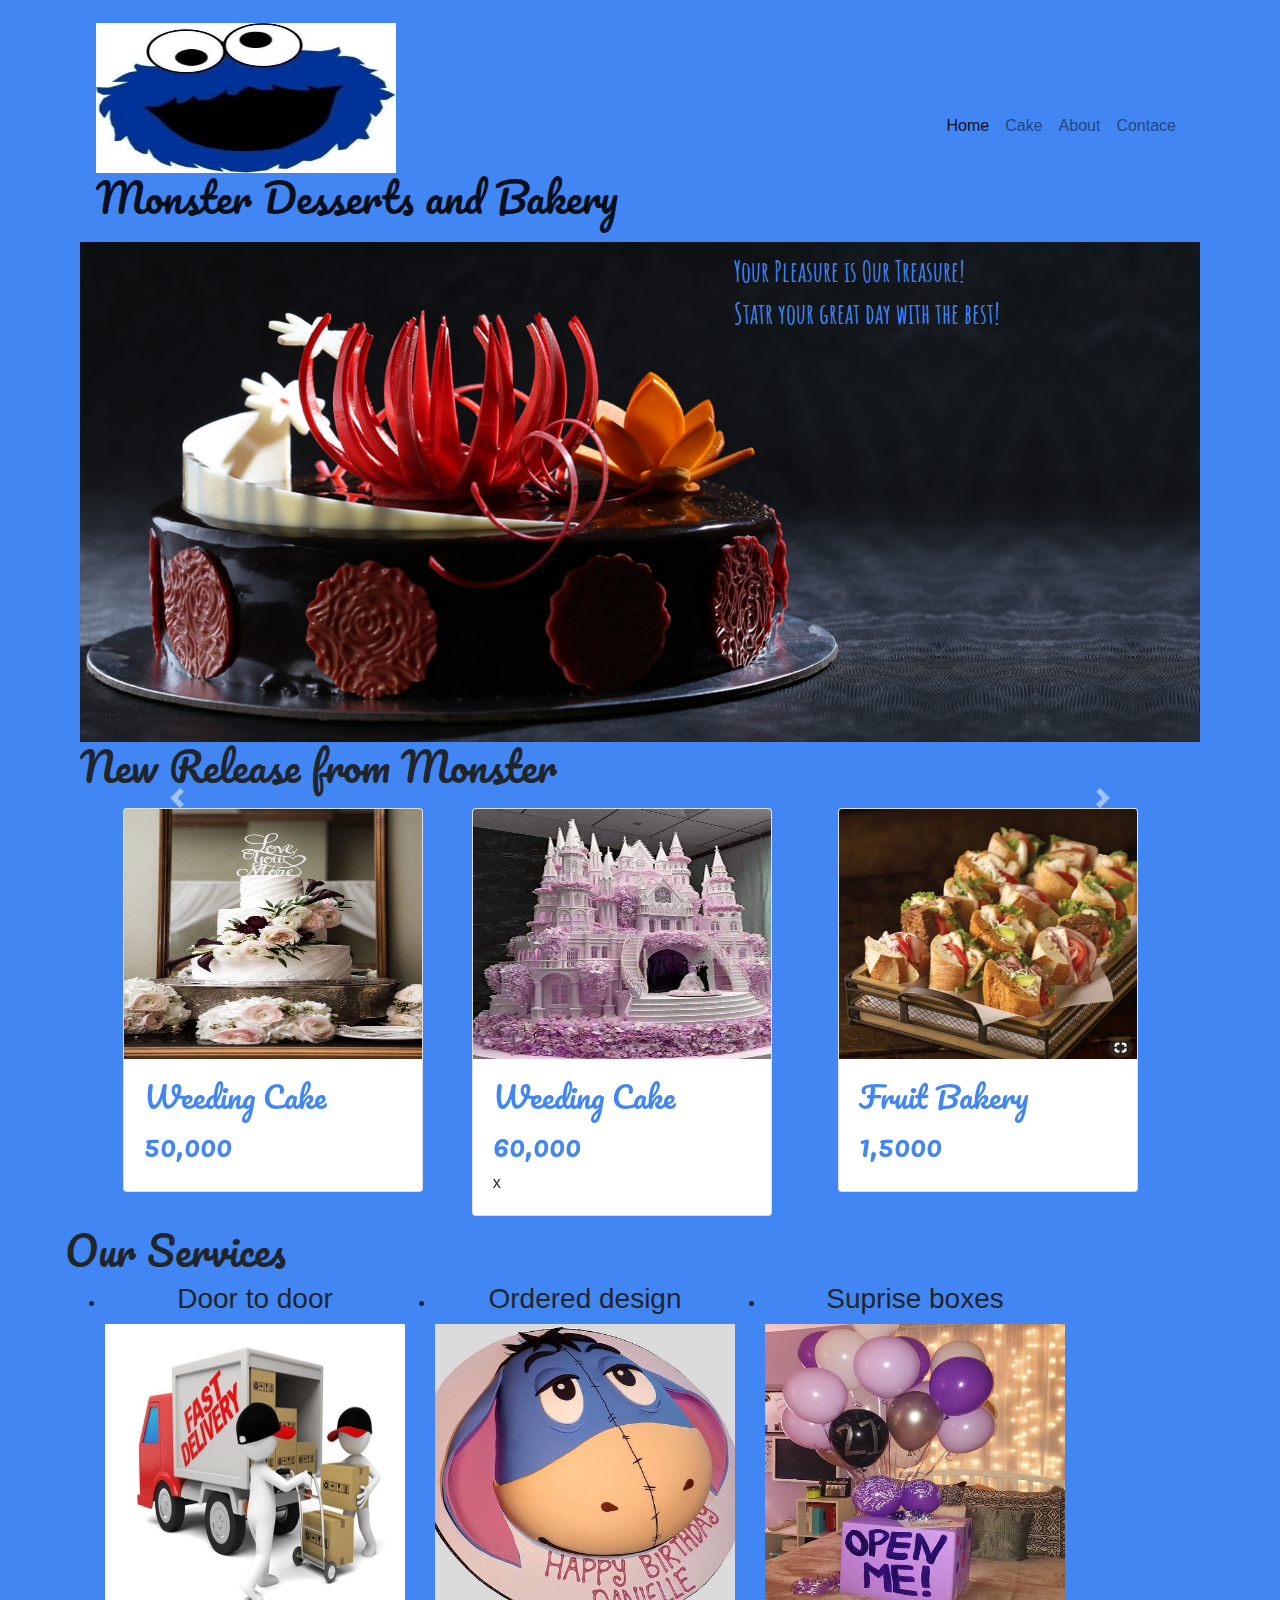
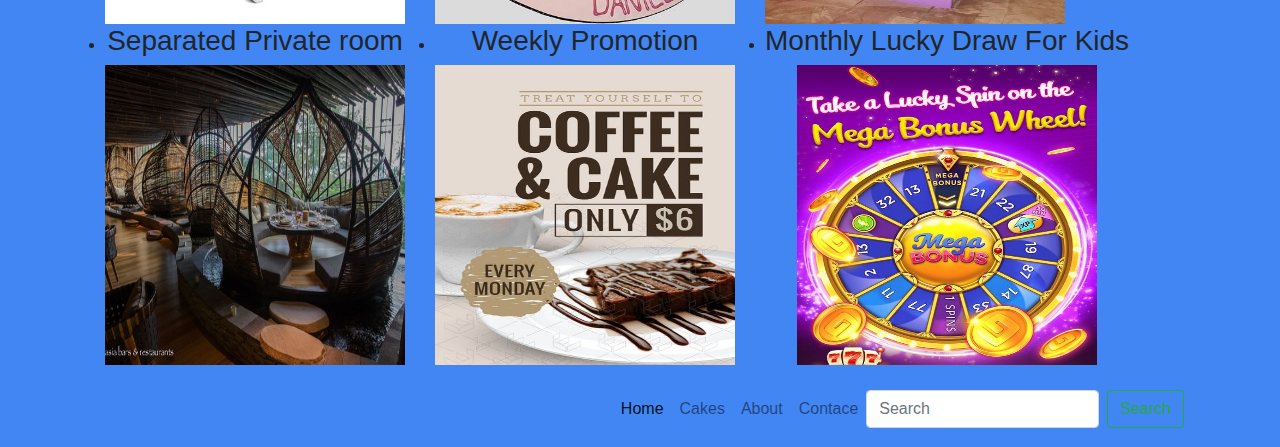
<file: index.html>
<!DOCTYPE html>
<html>
<head>
	<title>Monster Desserts and Bakery</title>
	<meta name="viewport" content="width=device-width, initial-scale=1, shrink-to-fit=no">
	<link rel="stylesheet" type="text/css" href="bootstrap/css/bootstrap.min.css">
	<script type="text/javascript" src="bootstrap/js/jquery.min.js"></script>
	<script type="text/javascript" src="bootstrap/js/bootstrap.bundle.min.js"></script>
	<link rel="stylesheet" type="text/css" href="style.css">
	<link rel="stylesheet" type="text/css" href="fonts.css">
</head>
<body style="background-color: #4286f4;">
	<a href="about.html"></a>
	<div class="container">
		<nav class="navbar navbar-expand-lg navbar-light">
			<a class="navbar-brand" href="#"><img src="Image/logo.jpg" style="width: 300px; height: 150px">
				<div class="text"><h1>Monster Desserts and Bakery</h1></div></a>
				<button class="navbar-toggler" type="button" data-toggle="collapse" data-target="#navbarSupportedContent" aria-controls="navbarSupportedContent" aria-expanded="false" aria-label="Toggle navigation">
					<span class="navbar-toggler-icon"></span>
				</button>

				<div class="collapse navbar-collapse" id="navbarSupportedContent">
					<ul class="navbar-nav ml-auto">		<!-- mr-auto=>ml-auto -->
						<li class="nav-item active">
							<a class="nav-link" href="index.html">Home <span class="sr-only">(current)</span></a>
						</li>
						<li class="nav-item">
							<a class="nav-link" href="cake.html">Cake</a>
						</li>
						<li class="nav-item">
							<a class="nav-link" href="about.html">About</a>
						</li>
						<li class="nav-item">
							<a class="nav-link" href="contact.html">Contace</a>
						</li>

					</ul>
					<!-- <form class="form-inline my-2 my-lg-0">
						<input class="form-control mr-sm-2" type="search" placeholder="Search" aria-label="Search">
						<button class="btn btn-outline-success my-2 my-sm-0" type="submit">Search</button>
					</form> -->
				</div>
			</nav>

			<div id="slider">
				<img src="Image/bunder2.jpg">
				<div class="quote">
					<h3>Your Pleasure is Our Treasure!</h3>
					<h3>Statr your great day with the best!</h3>

				</div>
			</div>

			<div class="text" id="colour"><h1>New Release from Monster</h1></div>

			<div class="container-fluid">
				<div class="row">
					<div class="col-sm-12">
						<div id="iname" class="carousel slide" data-ride="carousel1">
							<div class="carousel1-inner">
								<div class="carousel-item active">
									<div class="container">
										<div class="row">
											<div class="col-sm-12 col-lg-4">
												<div class="card" style="width: 300px; margin: auto;">
													<img src="Image/weeding5.jpg" class="card-img-top" width="100" height="250">
													<div class="card-body">
														<h4 class="card-title">Weeding Cake</h4>
														<h4 class="card-test">50,000</h4>

													</div>

												</div>

											</div>

											<div class="col-sm-12 col-lg-4">
												<div class="card" style="width: 300px;">
													<img src="Image/weeding9.jpg" class="card-img-top" width="100" height="250">
													<div class="card-body">
														<h4 class="card-title">Weeding Cake</h4>
														<h4 class="card-test">60,000</h4>

								x					</div>

												</div>

											</div>
											<div class="col-sm-12 col-lg-4">
												<div class="card" style="width: 300px;">
													<img src="Image/bakwer5.jpg" class="card-img-top" width="100" height="250">
													<div class="card-body">
														<h4 class="card-title">Fruit Bakery</h4>
														<h4 class="card-test">1,5000</h4>

													</div>

												</div>

											</div>


										</div>

									</div>

								</div>

								<div class="carousel-item">
									<div class="container">
										<div class="row">
											<div class="col-sm-12 col-lg-4">
												<div class="card" style="width: 300px; margin:auto;">
													<img src="Image/cupcake.jpg" class="card-img-top" width="100" height="250">
													<div class="card-body">
														<h4 class="card-title"> Choco CupCake</h4>
														<h4 class="card-test">3,500</h4>

													</div>

												</div>

											</div>

											<div class="col-sm-12 col-lg-4">
												<div class="card" style="width: 300px;">
													<img src="Image/cupcake13.jpg" class="card-img-top" width="100" height="250">
													<div class="card-body">
														<h4 class="card-title">Cookie CupCake</h4>
														<h4 class="card-test">3,500</h4>

													</div>

												</div>

											</div>
											<div class="col-sm-12 col-lg-4">
												<div class="card" style="width: 300px;">
													<img src="Image/cupcake9.jpg" class="card-img-top" width="100" height="250">
													<div class="card-body">
														<h4 class="card-title">Berry CupCake</h4>
														<h4 class="card-test">3,500</h4>

													</div>

												</div>

											</div>


										</div>

									</div>

								</div>

								<div class="carousel-item">
									<div class="container">
										<div class="row">
											<div class="col-sm-12 col-lg-4">
												<div class="card" style="width: 300px; margin:auto;">
													<img src="Image/desserts8.jpg" class="card-img-top" width="100" height="250">
													<div class="card-body">
														<h4 class="card-title">Berry Desserts</h4>
														<h4 class="card-test">5,000</h4>

													</div>

												</div>

											</div>

											<div class="col-sm-12 col-lg-4">
												<div class="card" style="width: 300px;">
													<img src="Image/desserts9.jpg" class="card-img-top" width="100" height="250">
													<div class="card-body">
														<h4 class="card-title">Berry Desserts</h4>
														<h4 class="card-test">5,000</h4>

													</div>

												</div>

											</div>
											<div class="col-sm-12 col-lg-4">
												<div class="card" style="width: 300px;">
													<img src="Image/desserts10.jpg" class="card-img-top" width="100" height="250">
													<div class="card-body">
														<h4 class="card-title">Berry Desserts</h4>
														<h4 class="card-test">5,000</h4>

													</div>

												</div>

											</div>


										</div>

									</div>

								</div>

							</div>
							<a class="carousel-control-prev" href="#iname" role="button" data-slide="prev">
								<span class="carousel-control-prev-icon" aria-hidden="true"></span>
								<span class="sr-only" aria-hidden="true">Previous</span>
							</a>
							<a class="carousel-control-next" href="#iname" role="button" data-slide="next">
								<span class="carousel-control-next-icon" aria-hidden="true"></span>
								<span class="sr-only">Next</span>
							</a>

						</div>

					</div>

				</div>
			</div>

			<div class="row">
				<div class="text" id="colour2"><h1>Our Services</h1></div>
				<ul>
					<div class="photo1">
						<li><h3>Door to door</h3></li><img src="Image/delivery.jpg" width="300" height="300">
					</div>	
					<div class="photo2">
						<li><h3>Ordered design</h3></li><img src="Image/ordered.jpg" width="300" height="300">
					</div>
					<div class="photo3">
						<li><h3>Suprise boxes</h3></li><img src="Image/suprise2.jpg" width="300" height="300">
					</div>
					<div class="photo4">
						<li><h3>Separated Private room</h3></li><img src="Image/private.jpg" width="300" height="300">
					</div>
					<div class="photo5">
						<li><h3>Weekly Promotion</h3></li><img src="Image/promotion.jpg" width="300" height="300">
					</div>
					<div class="photo6">
						<li><h3>Monthly Lucky Draw For Kids</h3></li><img src="Image/luckydraw.jpg" width="300" height="300">
					</div>
					
				</ul>
			</div>
			<nav class="navbar navbar-expand-lg navbar-light">
			<!-- <a class="navbar-brand" href="#"><img src="Image/logo.jpg" style="width: 300px; height: 150px">
				<h1>Monster Desserts and Bakery</h1></a> -->
				<button class="navbar-toggler" type="button" data-toggle="collapse" data-target="#navbarSupportedContent" aria-controls="navbarSupportedContent" aria-expanded="false" aria-label="Toggle navigation">
					<span class="navbar-toggler-icon"></span>
				</button>

				<div class="collapse navbar-collapse" id="navbarSupportedContent">
					<ul class="navbar-nav ml-auto">		<!-- mr-auto=>ml-auto -->
						<li class="nav-item active">
							<a class="nav-link" href="index.html">Home <span class="sr-only">(current)</span></a>
						</li>
						<li class="nav-item">
							<a class="nav-link" href="cake.html">Cakes</a>
						</li>
						<li class="nav-item">
							<a class="nav-link" href="about.html">About</a>
						</li>
						<li class="nav-item">
							<a class="nav-link" href="contact.html">Contace</a>
						</li>

					</ul>
					<form class="form-inline my-2 my-lg-0">
						<input class="form-control mr-sm-2" type="search" placeholder="Search" aria-label="Search">
						<button class="btn btn-outline-success my-2 my-sm-0" type="submit">Search</button>
					</form>
				</div>
			</nav>


		</div>


	</body>
	</html>
</file>
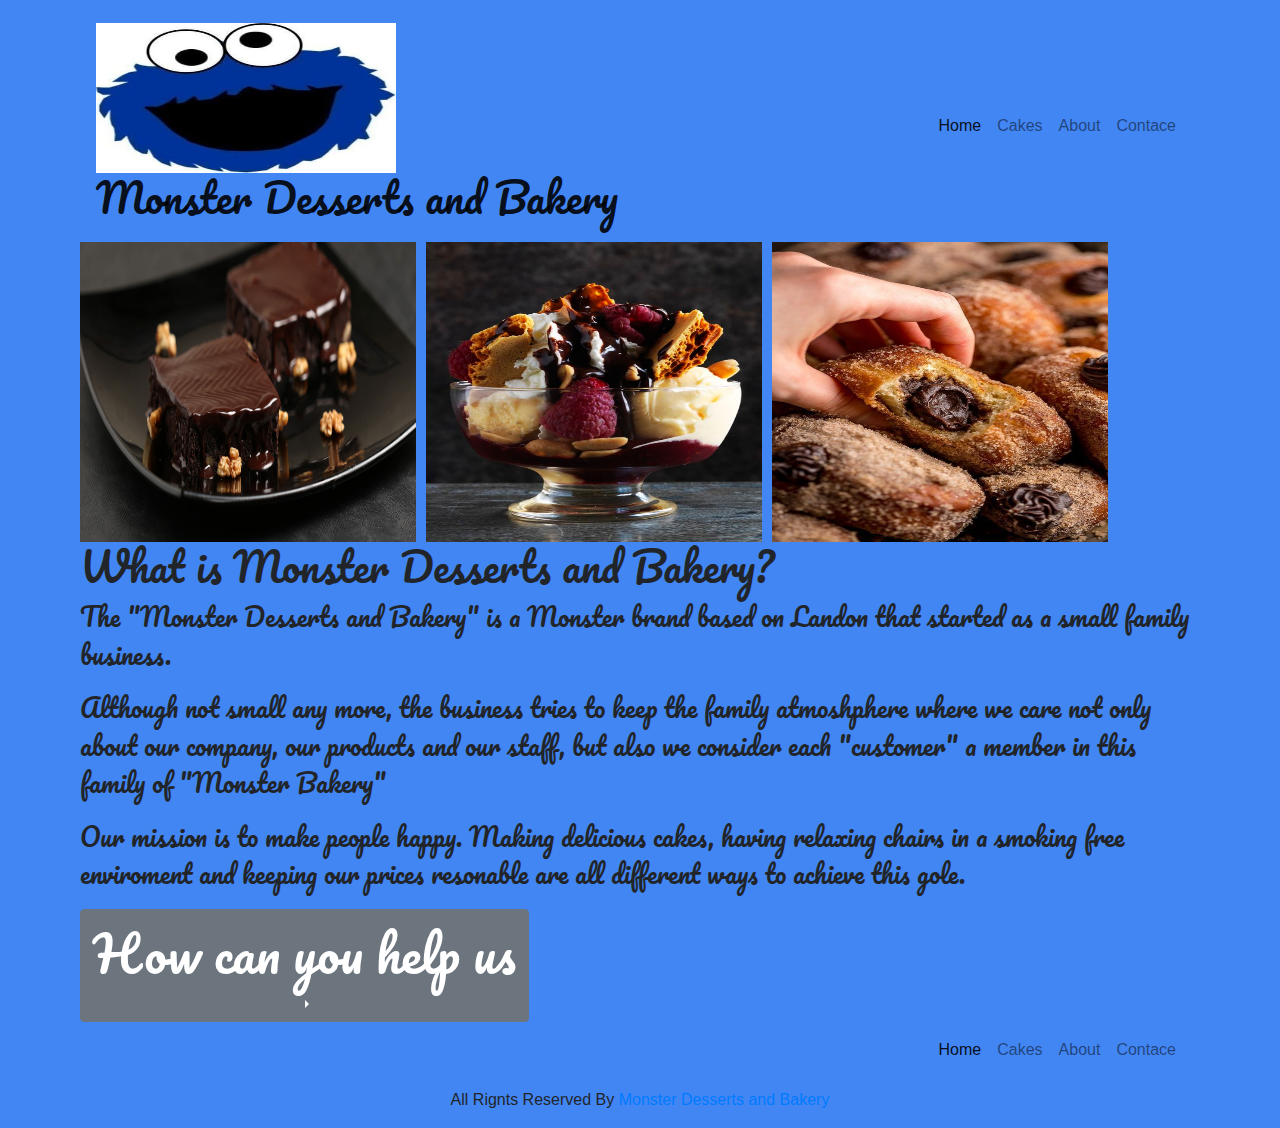
<file: about.html>
<!DOCTYPE html>
<html>
<head>
	<title>About</title>
	<meta name="viewport" content="width=device-width, initial-scale=1, shrink-to-fit=no">
	<link rel="stylesheet" type="text/css" href="bootstrap/css/bootstrap.min.css">
	<script type="text/javascript" src="bootstrap/js/jquery.min.js"></script>
	<script type="text/javascript" src="bootstrap/js/bootstrap.bundle.min.js"></script>
	<link rel="stylesheet" type="text/css" href="style.css">
	<link rel="stylesheet" type="text/css" href="fonts.css">
</head>
<body style="background-color: #4286f4;">
	<a href="about.html"></a>
	<div class="container">
		<nav class="navbar navbar-expand-lg navbar-light">
			<a class="navbar-brand" href="#"><img src="Image/logo.jpg" style="width: 300px; height: 150px">
				<div class="text"><h1>Monster Desserts and Bakery</h1></div></a>
				<button class="navbar-toggler" type="button" data-toggle="collapse" data-target="#navbarSupportedContent" aria-controls="navbarSupportedContent" aria-expanded="false" aria-label="Toggle navigation">
					<span class="navbar-toggler-icon"></span>
				</button>

				<div class="collapse navbar-collapse" id="navbarSupportedContent">
					<ul class="navbar-nav ml-auto">		<!-- mr-auto=>ml-auto -->
						<li class="nav-item active">
							<a class="nav-link" href="index.html">Home <span class="sr-only">(current)</span></a>
						</li>
						<li class="nav-item">
							<a class="nav-link" href="cake.html">Cakes</a>
						</li>
						<li class="nav-item">
							<a class="nav-link" href="about.html">About</a>
						</li>
						<li class="nav-item">
							<a class="nav-link" href="contact.html">Contace</a>
						</li>
						
					</ul>
					<!-- <form class="form-inline my-2 my-lg-0">
						<input class="form-control mr-sm-2" type="search" placeholder="Search" aria-label="Search">
						<button class="btn btn-outline-success my-2 my-sm-0" type="submit">Search</button>
					</form> -->
				</div>
			</nav>
			<div class="about1">
				<img src="Image/bunder3.jpg" width="500">
			</div>
			<div class="about2">
				<img src="Image/desserts8.jpg">
			</div>
			<div class="about3">
				<img src="Image/desserts7.jpg">
			</div>
			<div class="monster">
				<h1>What is Monster Desserts and Bakery?</h1>
				<p>The "Monster Desserts and Bakery" is a Monster brand based on Landon that started as a small family business.</p>
				<p>Although not small any more, the business tries to keep the family atmoshphere where we care not only about our company, our products and our staff, but also we consider each "customer" a member in this family of "Monster Bakery"</p>
				<p>Our mission is to make people happy. Making delicious cakes, having relaxing chairs in a smoking free enviroment and keeping our prices resonable are all different ways to achieve this gole.</p>


			</div>
			<div class="btn-group dropright">
				<button type="button" class="btn btn-secondary dropdown-toggle" data-toggle="dropdown" aria-haspopup="true" aria-expanded="false">
					<div class="text">How can you help us</div>
				</button>
				<div class="text">
				<div class="dropdown-menu">
					<p>You can help us making more people happy by recommending our site to others.</p> <p>We love to make more cakes and to share more happy occasions with the great people of all over the world.</p>
					<p>Also, if you feel your products can be sold online, we like to discuss with you ways to collaborate.</p>
				</div>
				</div>
			</div>
			<nav class="navbar navbar-expand-lg navbar-light">
			<!-- <a class="navbar-brand" href="#"><img src="Image/logo.jpg" style="width: 300px; height: 150px">
				<h1>Monster Desserts and Bakery</h1></a> -->
				<button class="navbar-toggler" type="button" data-toggle="collapse" data-target="#navbarSupportedContent" aria-controls="navbarSupportedContent" aria-expanded="false" aria-label="Toggle navigation">
					<span class="navbar-toggler-icon"></span>
				</button>

				<div class="collapse navbar-collapse" id="navbarSupportedContent">
					<ul class="navbar-nav ml-auto">		<!-- mr-auto=>ml-auto -->
						<li class="nav-item active">
							<a class="nav-link" href="index.html">Home <span class="sr-only">(current)</span></a>
						</li>
						<li class="nav-item">
							<a class="nav-link" href="cake.html">Cakes</a>
						</li>

						<li class="nav-item">
							<a class="nav-link" href="about.html">About</a>
						</li>
						<li class="nav-item">
							<a class="nav-link" href="contact.html">Contace</a>
						</li>

					</ul>
				</div>
			</nav>

		</div>
			<p align="center">All Rignts Reserved By <a href="http://Lanborghini">Monster Desserts and Bakery</a></p>


		
	</body>
	</html>
</file>
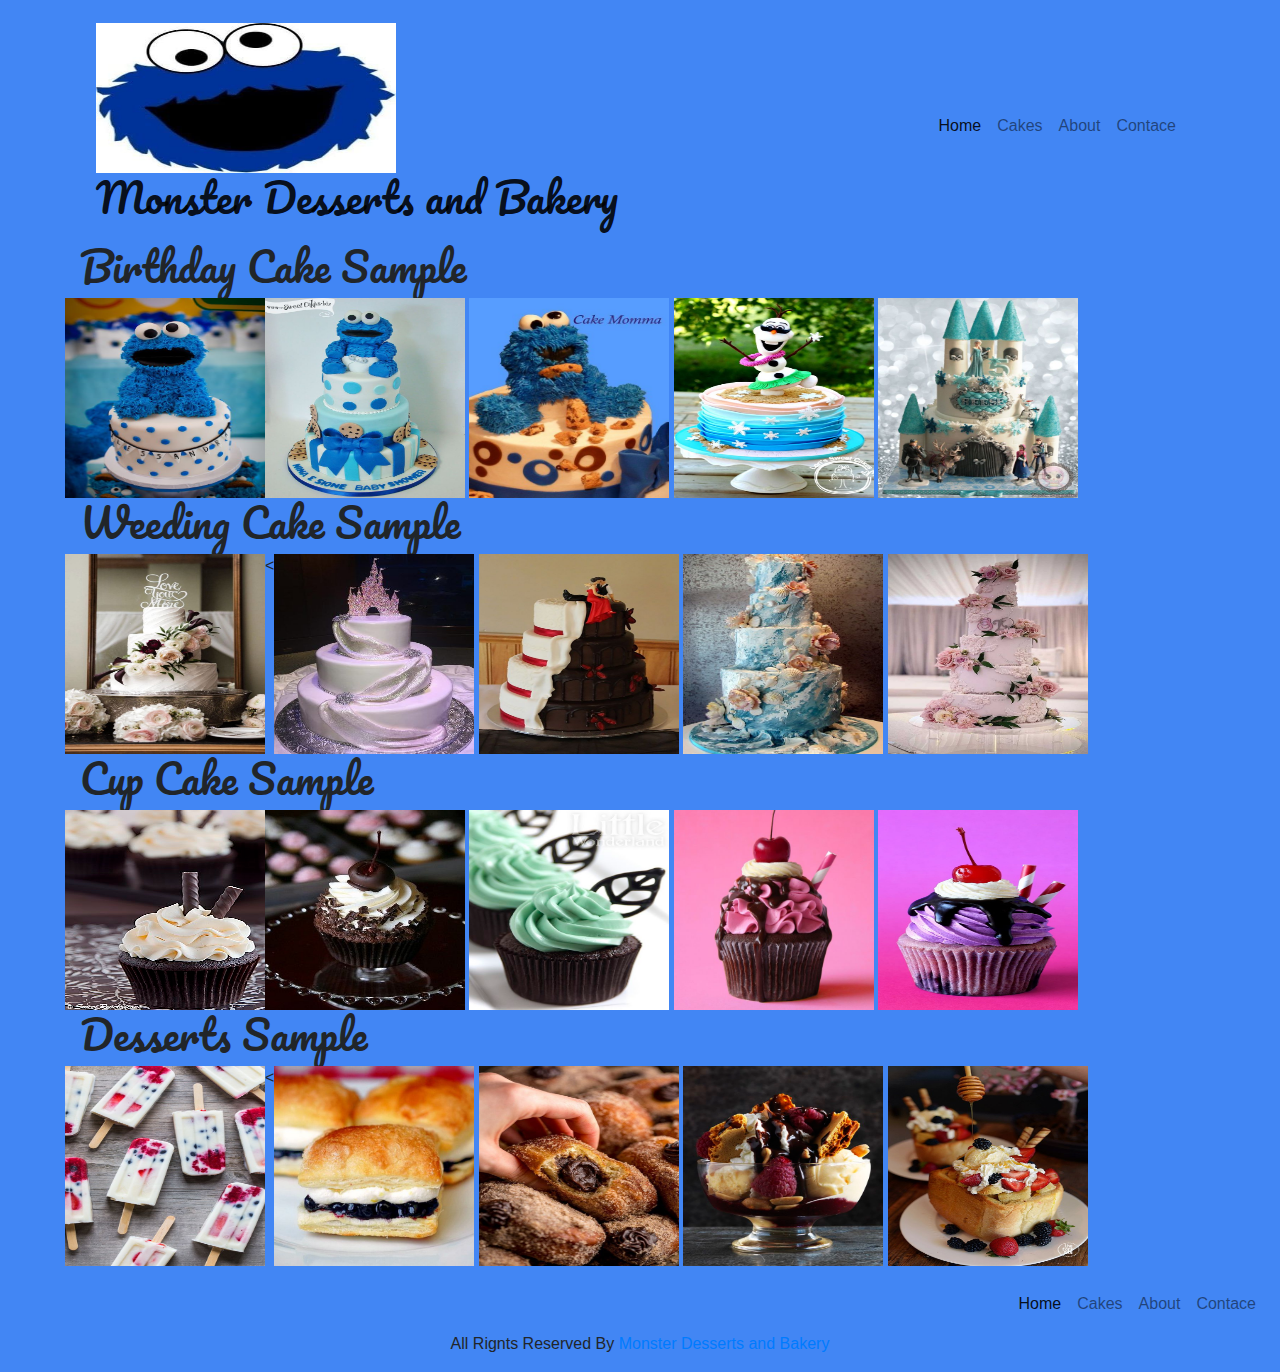
<file: cake.html>
<!DOCTYPE html>
<html>
<head>
	<title>Cake</title>
	<meta name="viewport" content="width=device-width, initial-scale=1, shrink-to-fit=no">
	<link rel="stylesheet" type="text/css" href="bootstrap/css/bootstrap.min.css">
	<script type="text/javascript" src="bootstrap/js/jquery.min.js"></script>
	<script type="text/javascript" src="bootstrap/js/bootstrap.bundle.min.js"></script>
	<link rel="stylesheet" type="text/css" href="style.css">
	<link rel="stylesheet" type="text/css" href="fonts.css">
</head>
<body style="background-color: #4286f4;">
	<div class="container">
		<nav class="navbar navbar-expand-lg navbar-light">
			<a class="navbar-brand" href="#"><img src="Image/logo.jpg" style="width: 300px; height: 150px">
				<div class="text"><h1>Monster Desserts and Bakery</h1></div></a>
				<button class="navbar-toggler" type="button" data-toggle="collapse" data-target="#navbarSupportedContent" aria-controls="navbarSupportedContent" aria-expanded="false" aria-label="Toggle navigation">
					<span class="navbar-toggler-icon"></span>
				</button>

				<div class="collapse navbar-collapse" id="navbarSupportedContent">
					<ul class="navbar-nav ml-auto">		<!-- mr-auto=>ml-auto -->
						<li class="nav-item active">
							<a class="nav-link" href="testing.html">Home <span class="sr-only">(current)</span></a>
						</li>
							<li class="nav-item">
							<a class="nav-link" href="cake.html">Cakes</a>
						</li>

						<li class="nav-item">
							<a class="nav-link" href="about.html">About</a>
						</li>
						<li class="nav-item">
							<a class="nav-link" href="contact.html">Contace</a>
						</li>
					</ul>
					<!-- <form class="form-inline my-2 my-lg-0">
						<input class="form-control mr-sm-2" type="search" placeholder="Search" aria-label="Search">
						<button class="btn btn-outline-success my-2 my-sm-0" type="submit">Search</button>
					</form> -->
				</div>
			</nav>
				<div class="text"><h1>Birthday Cake Sample</h1></div>
				<div class="row">
					<img src="Image/cake1.jpg" width="200px" height="200px">
				<div class="img">
					<img src="Image/cake2.jpg" width="200px" height="200px">
					<img src="Image/cake3.jpg" width="200px" height="200px">
					<img src="Image/cake4.jpg" width="200px" height="200px">
					<img src="Image/cake5.jpg" width="200px" height="200px">
				</div>
				</div>
				<div class="text"><h1>Weeding Cake Sample</h1></div>
				<div class="row">
					<img src="Image/weeding5.jpg" width="200px" height="200px">
				<<div class="img">
					<img src="Image/weeding1.jpg" width="200px" height="200px">
					<img src="Image/weeding2.jpg" width="200px" height="200px">
					<img src="Image/weeding3.jpg" width="200px" height="200px">
					<img src="Image/weeding4.jpg" width="200px" height="200px">
				</div>
				</div>
				<div class="text"><h1>Cup Cake Sample</h1></div>
				<div class="row">
					<img src="Image/cupcake5.jpg" width="200px" height="200px">
				<div class="img">
					<img src="Image/cupcake6.jpg" width="200px" height="200px">
					<img src="Image/cupcake7.jpg" width="200px" height="200px">
					<img src="Image/cupcake8.jpg" width="200px" height="200px">
					<img src="Image/cupcake9.jpg" width="200px" height="200px">
				</div>
				</div>
				<div class="text"><h1>Desserts Sample</h1></div>
				<div class="row">
					<img src="Image/desserts5.jpg" width="200px" height="200px">
				<<div class="img">
					<img src="Image/desserts6.jpg" width="200px" height="200px">
					<img src="Image/desserts7.jpg" width="200px" height="200px">
					<img src="Image/desserts8.jpg" width="200px" height="200px">
					<img src="Image/desserts9.jpg" width="200px" height="200px">
				</div>
				</div>

			</div>
			<nav class="navbar navbar-expand-lg navbar-light">
			<!-- <a class="navbar-brand" href="#"><img src="Image/logo.jpg" style="width: 300px; height: 150px">
				<h1>Monster Desserts and Bakery</h1></a> -->
				<button class="navbar-toggler" type="button" data-toggle="collapse" data-target="#navbarSupportedContent" aria-controls="navbarSupportedContent" aria-expanded="false" aria-label="Toggle navigation">
					<span class="navbar-toggler-icon"></span>
				</button>

				<div class="collapse navbar-collapse" id="navbarSupportedContent">
					<ul class="navbar-nav ml-auto">		<!-- mr-auto=>ml-auto -->
						<li class="nav-item active">
							<a class="nav-link" href="testing.html">Home <span class="sr-only">(current)</span></a>
						</li>
						<li class="nav-item">
							<a class="nav-link" href="cake.html">Cakes</a>
						</li>

						<li class="nav-item">
							<a class="nav-link" href="about.html">About</a>
						</li>
						<li class="nav-item">
							<a class="nav-link" href="contact.html">Contace</a>
						</li>
						
					</ul>
				</div>
			</nav>
		</div>
		<p align="center">All Rignts Reserved By <a href="http://Lanborghini">Monster Desserts and Bakery</a></p>


</body>
</html>
</file>
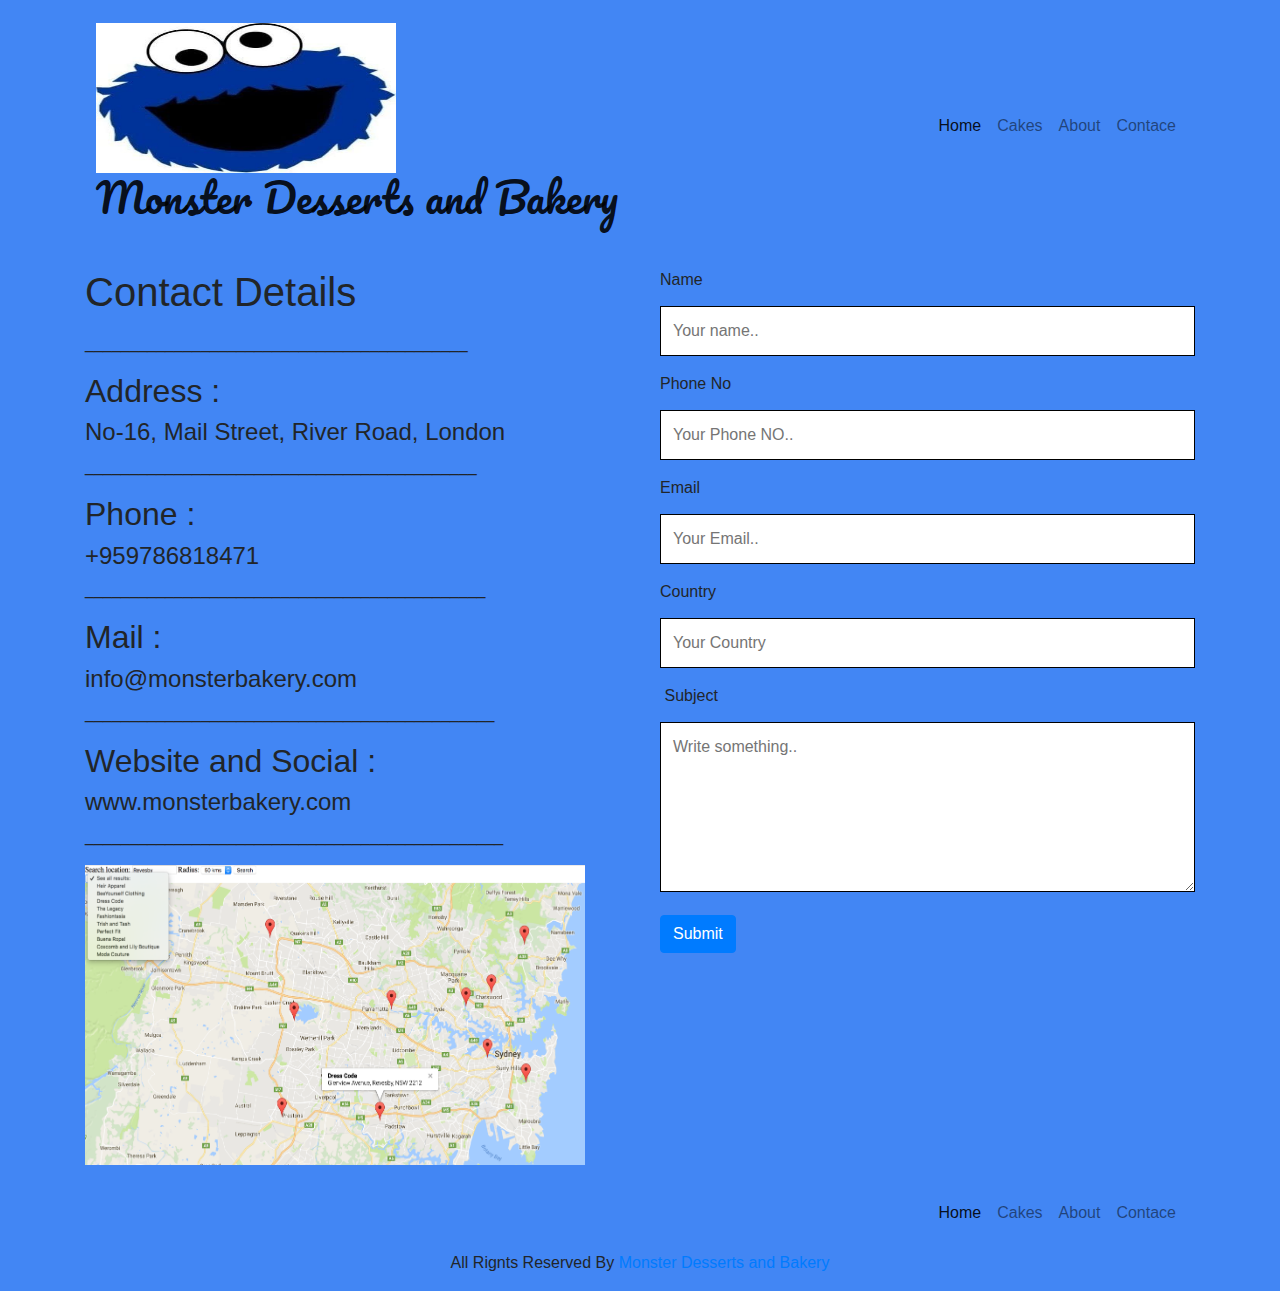
<file: contact.html>
<!DOCTYPE html>
<html>
<head>
	<title>Contact</title>
	<meta name="viewport" content="width=device-width, initial-scale=1, shrink-to-fit=no">
	<link rel="stylesheet" type="text/css" href="bootstrap/css/bootstrap.min.css">
	<script type="text/javascript" src="bootstrap/js/jquery.min.js"></script>
	<script type="text/javascript" src="bootstrap/js/bootstrap.bundle.min.js"></script>
	<link rel="stylesheet" type="text/css" href="style.css">
	<link rel="stylesheet" type="text/css" href="fonts.css">
</head>
<body style="background-color: #4286f4;">
	<div class="container">
		<nav class="navbar navbar-expand-lg navbar-light">
			<a class="navbar-brand" href="#"><img src="Image/logo.jpg" style="width: 300px; height: 150px">
				<div class="text"><h1>Monster Desserts and Bakery</h1></div></a>
				<button class="navbar-toggler" type="button" data-toggle="collapse" data-target="#navbarSupportedContent" aria-controls="navbarSupportedContent" aria-expanded="false" aria-label="Toggle navigation">
					<span class="navbar-toggler-icon"></span>
				</button>

				<div class="collapse navbar-collapse" id="navbarSupportedContent">
					<ul class="navbar-nav ml-auto">		<!-- mr-auto=>ml-auto -->
						<li class="nav-item active">
							<a class="nav-link" href="index.html">Home <span class="sr-only">(current)</span></a>
						</li>
						<li class="nav-item">
							<a class="nav-link" href="cake.html">Cakes</a>
						</li>
						<li class="nav-item">
							<a class="nav-link" href="about.html">About</a>
						</li>
						<li class="nav-item">
							<a class="nav-link" href="contact.html">Contace</a>
						</li>

					</ul>
					<!-- <form class="form-inline my-2 my-lg-0">
						<input class="form-control mr-sm-2" type="search" placeholder="Search" aria-label="Search">
						<button class="btn btn-outline-success my-2 my-sm-0" type="submit">Search</button>
					</form> -->
				</div>
			</nav>
			<div class="row">
				<div class="column">

					<h1>Contact Details</h1>
					<p></p>
					<p>___________________________________________</p>


					<h2>Address    :</h2>
					<h4>No-16, Mail Street, River Road, London</h4>
					<p>____________________________________________</p>


					<h2>Phone   :</h2>
					<h4>+959786818471</h4>
					<p>_____________________________________________</p>


					<h2>Mail  : </h2>
					<h4>info@monsterbakery.com</h4>
					<p>______________________________________________</p>

					<h2>Website and Social  :</h2>
					<h4>www.monsterbakery.com</h4>
					<p>_______________________________________________</p>
					<img src="Image/map.jpg" width="500" height="300">

				</div>
				<div class="column">
					<form action="/action_page.php">
						<label for="fname">Name</label>
						<input type="text" id="fname" name="name" placeholder="Your name..">
						<label for="phone">Phone No</label>
						<input type="text" id="phone" name="phone" placeholder="Your Phone NO..">
						<label for="email">Email</label>
						<input type="text" id="email" name="email" placeholder="Your Email..">
						<label for="country">Country</label>
						<input type="text" id="country" name="country" placeholder="Your Country">
						<label></label>
						<label for="subject">Subject</label>
						<textarea id="subject" name="subject" placeholder="Write something.." style="height:170px"></textarea>
						<button type="submit" class="btn btn-primary">Submit</button>
					</form>
				</div>
			</div>

			<nav class="navbar navbar-expand-lg navbar-light">
			<!-- <a class="navbar-brand" href="#"><img src="Image/logo.jpg" style="width: 300px; height: 150px">
				<h1>Monster Desserts and Bakery</h1></a> -->
				<button class="navbar-toggler" type="button" data-toggle="collapse" data-target="#navbarSupportedContent" aria-controls="navbarSupportedContent" aria-expanded="false" aria-label="Toggle navigation">
					<span class="navbar-toggler-icon"></span>
				</button>

				<div class="collapse navbar-collapse" id="navbarSupportedContent">
					<ul class="navbar-nav ml-auto">		<!-- mr-auto=>ml-auto -->
						<li class="nav-item active">
							<a class="nav-link" href="index.html">Home <span class="sr-only">(current)</span></a>
						</li>
						<li class="nav-item">
							<a class="nav-link" href="cake.html">Cakes</a>
						</li>

						<li class="nav-item">
							<a class="nav-link" href="about.html">About</a>
						</li>
						<li class="nav-item">
							<a class="nav-link" href="contact.html">Contace</a>
						</li>
						
					</ul>
				</div>
			</nav>
		</div>
		<p align="center">All Rignts Reserved By <a href="http://Lanborghini">Monster Desserts and Bakery</a></p>



	</body>
	</html>
</file>
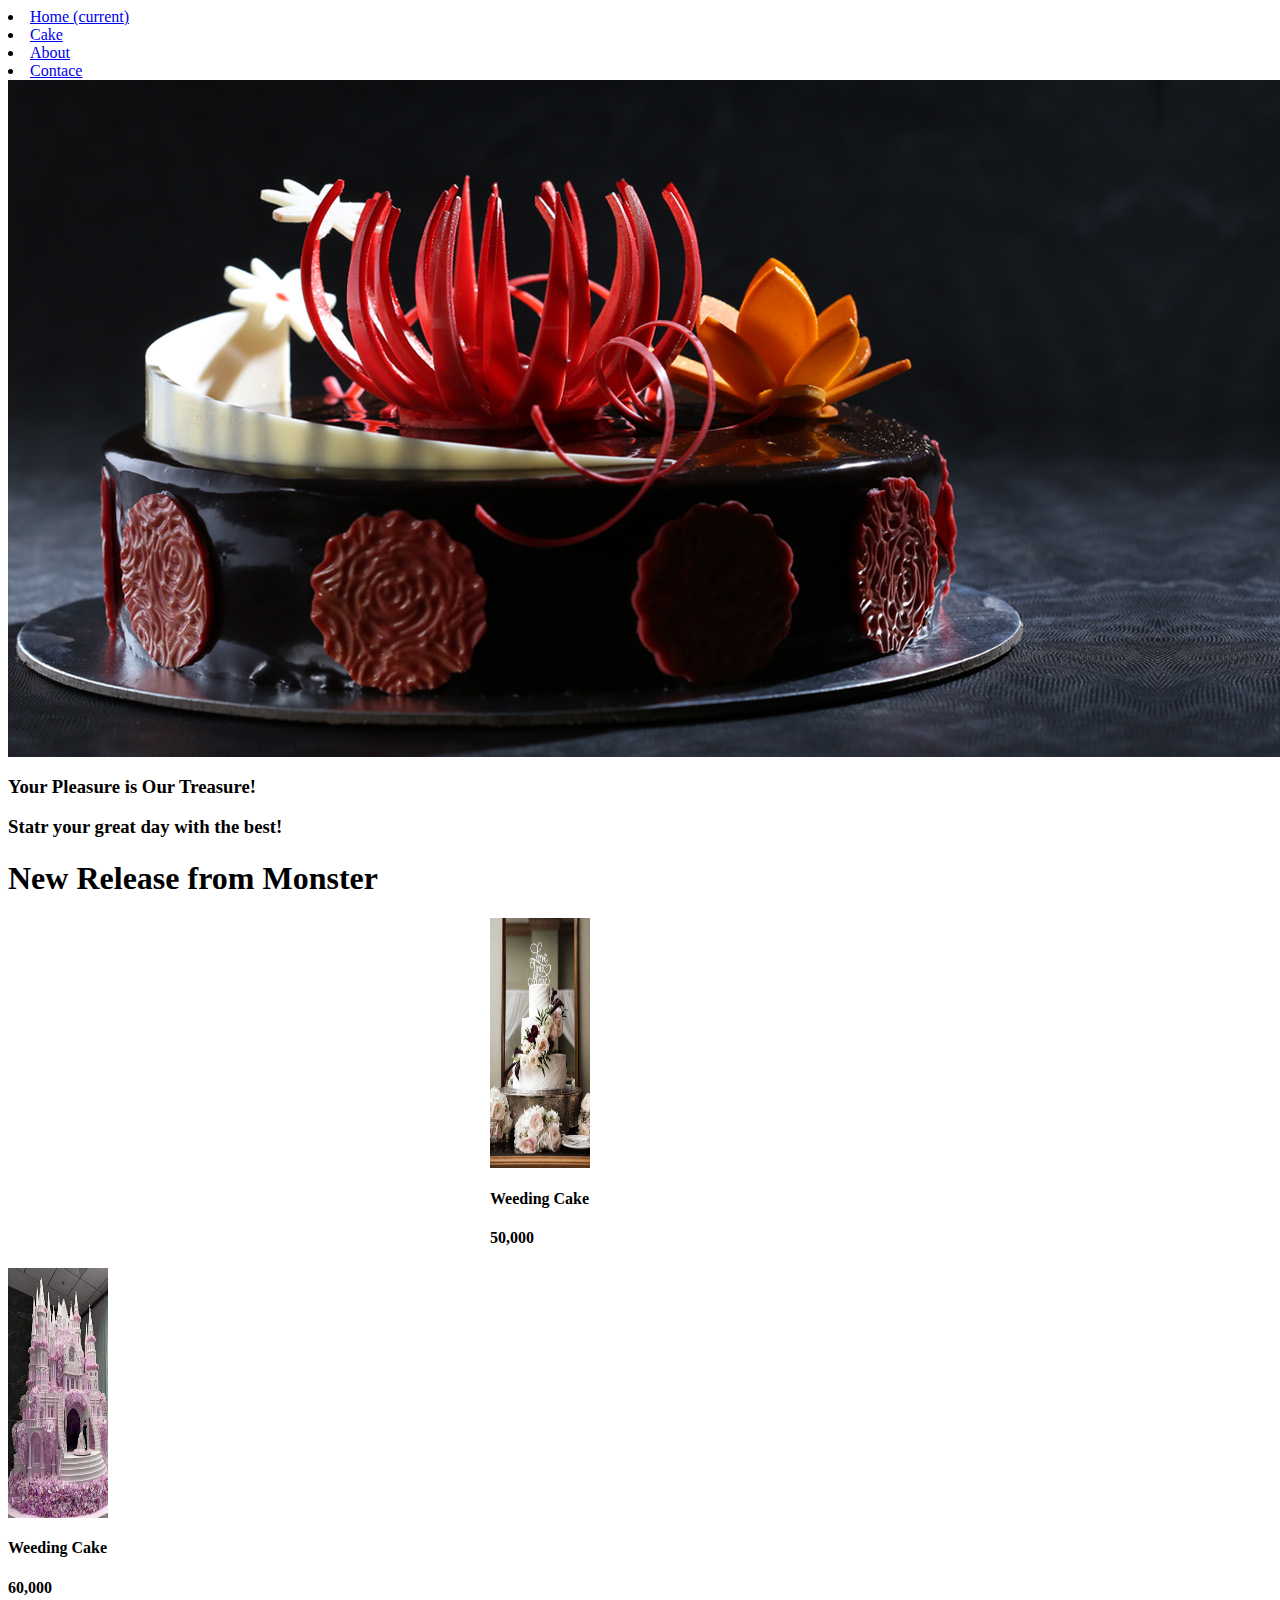
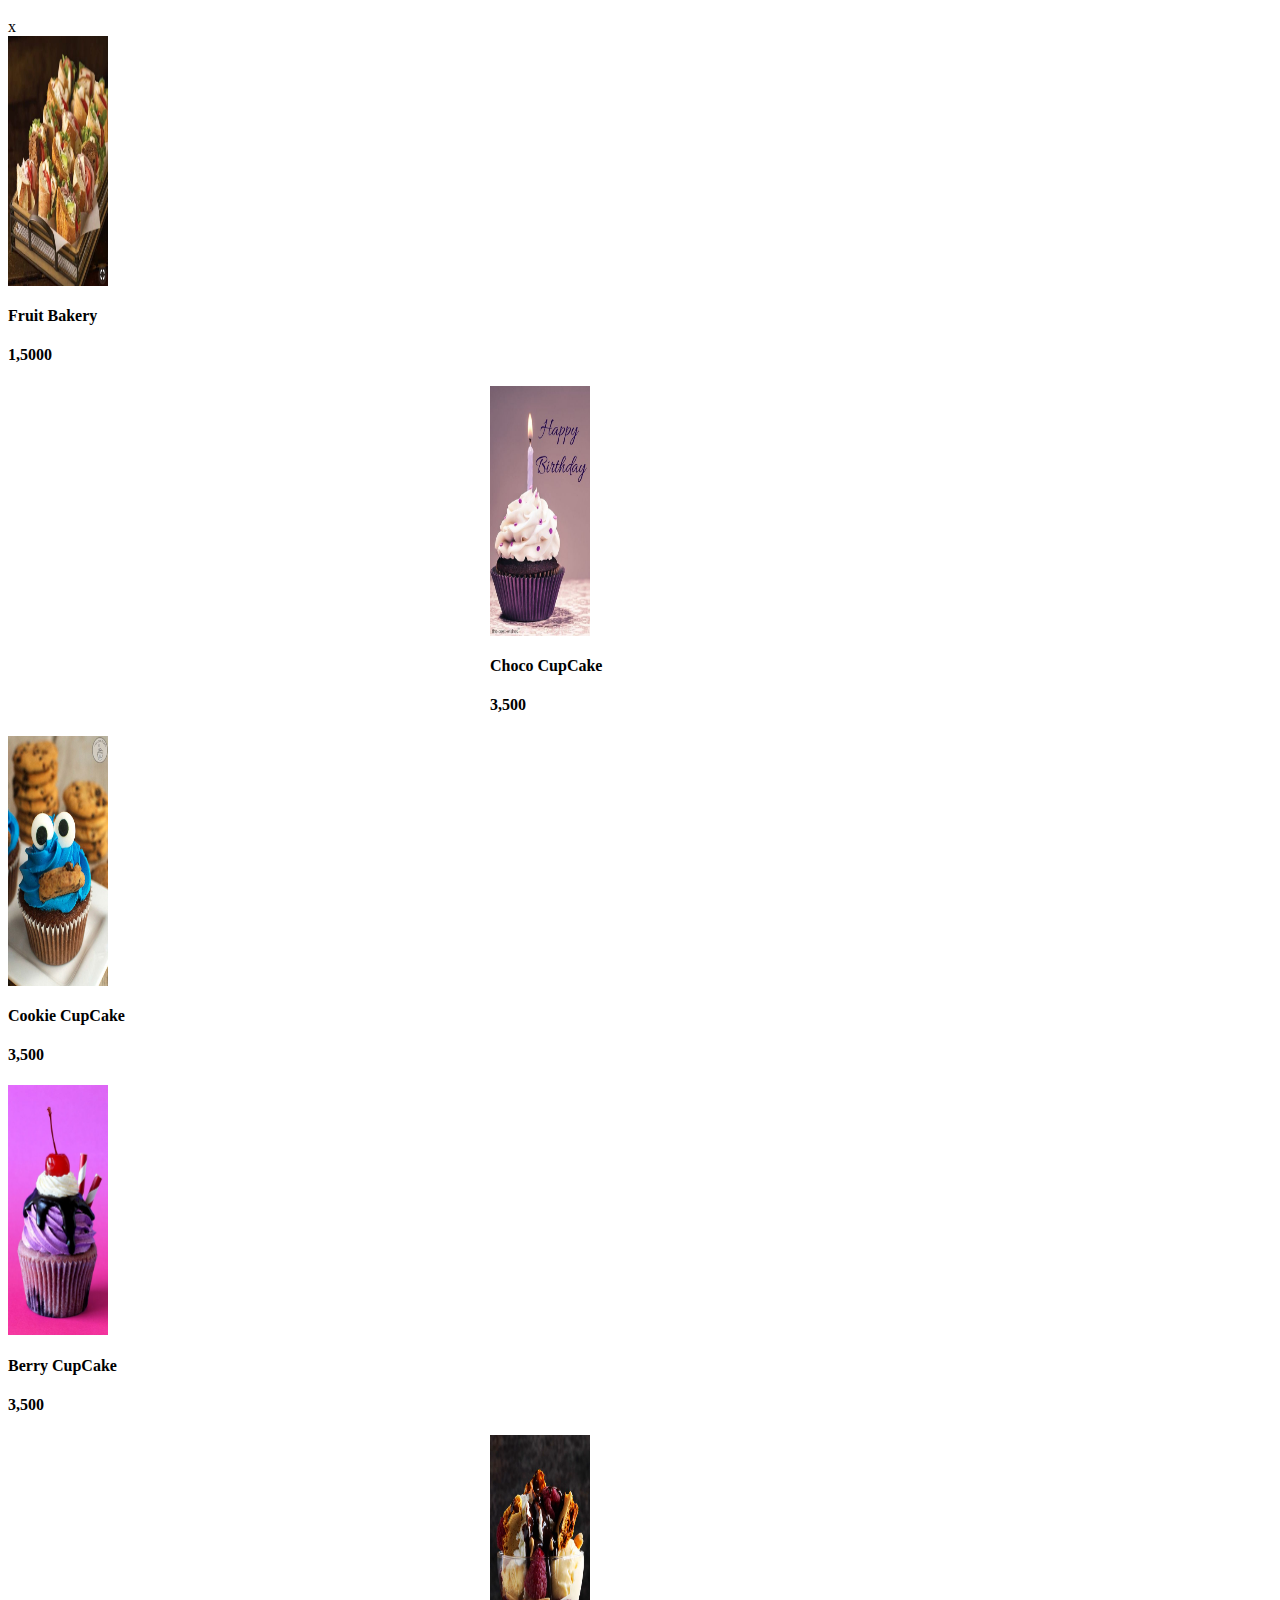
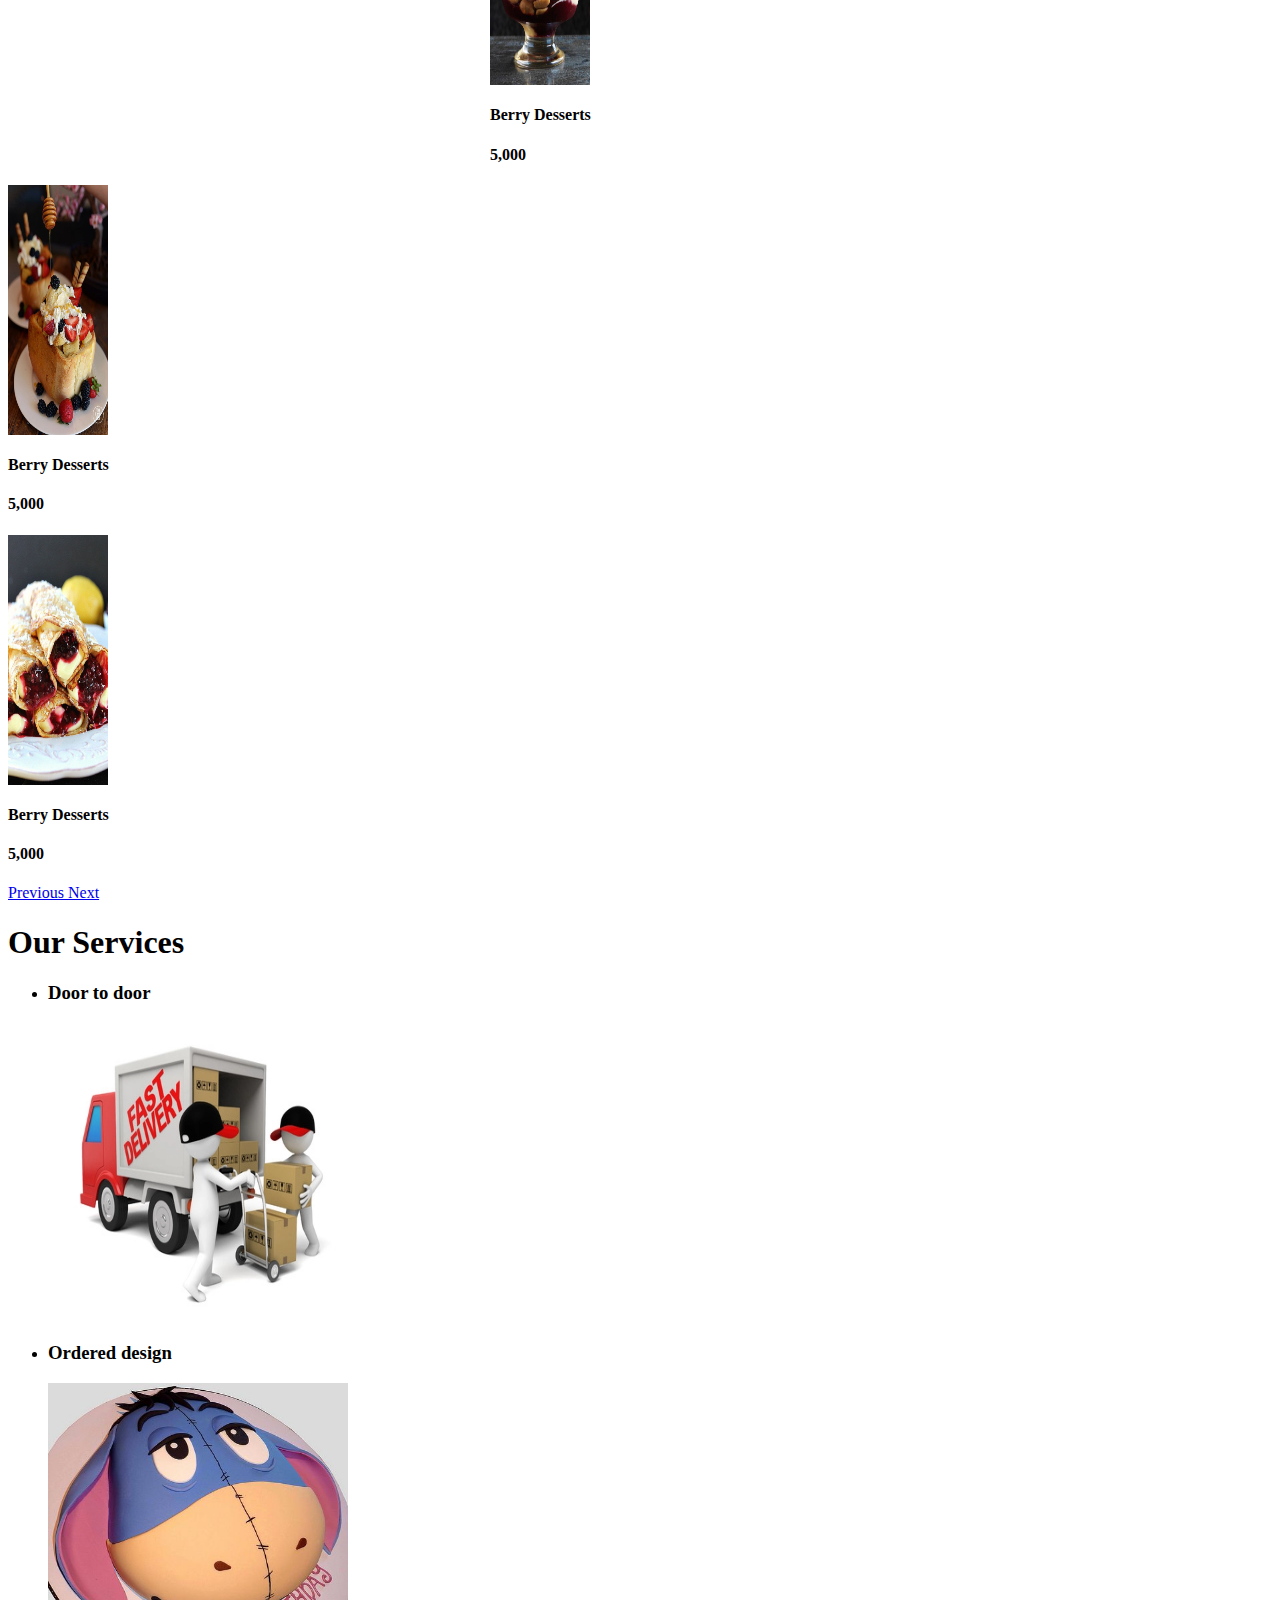
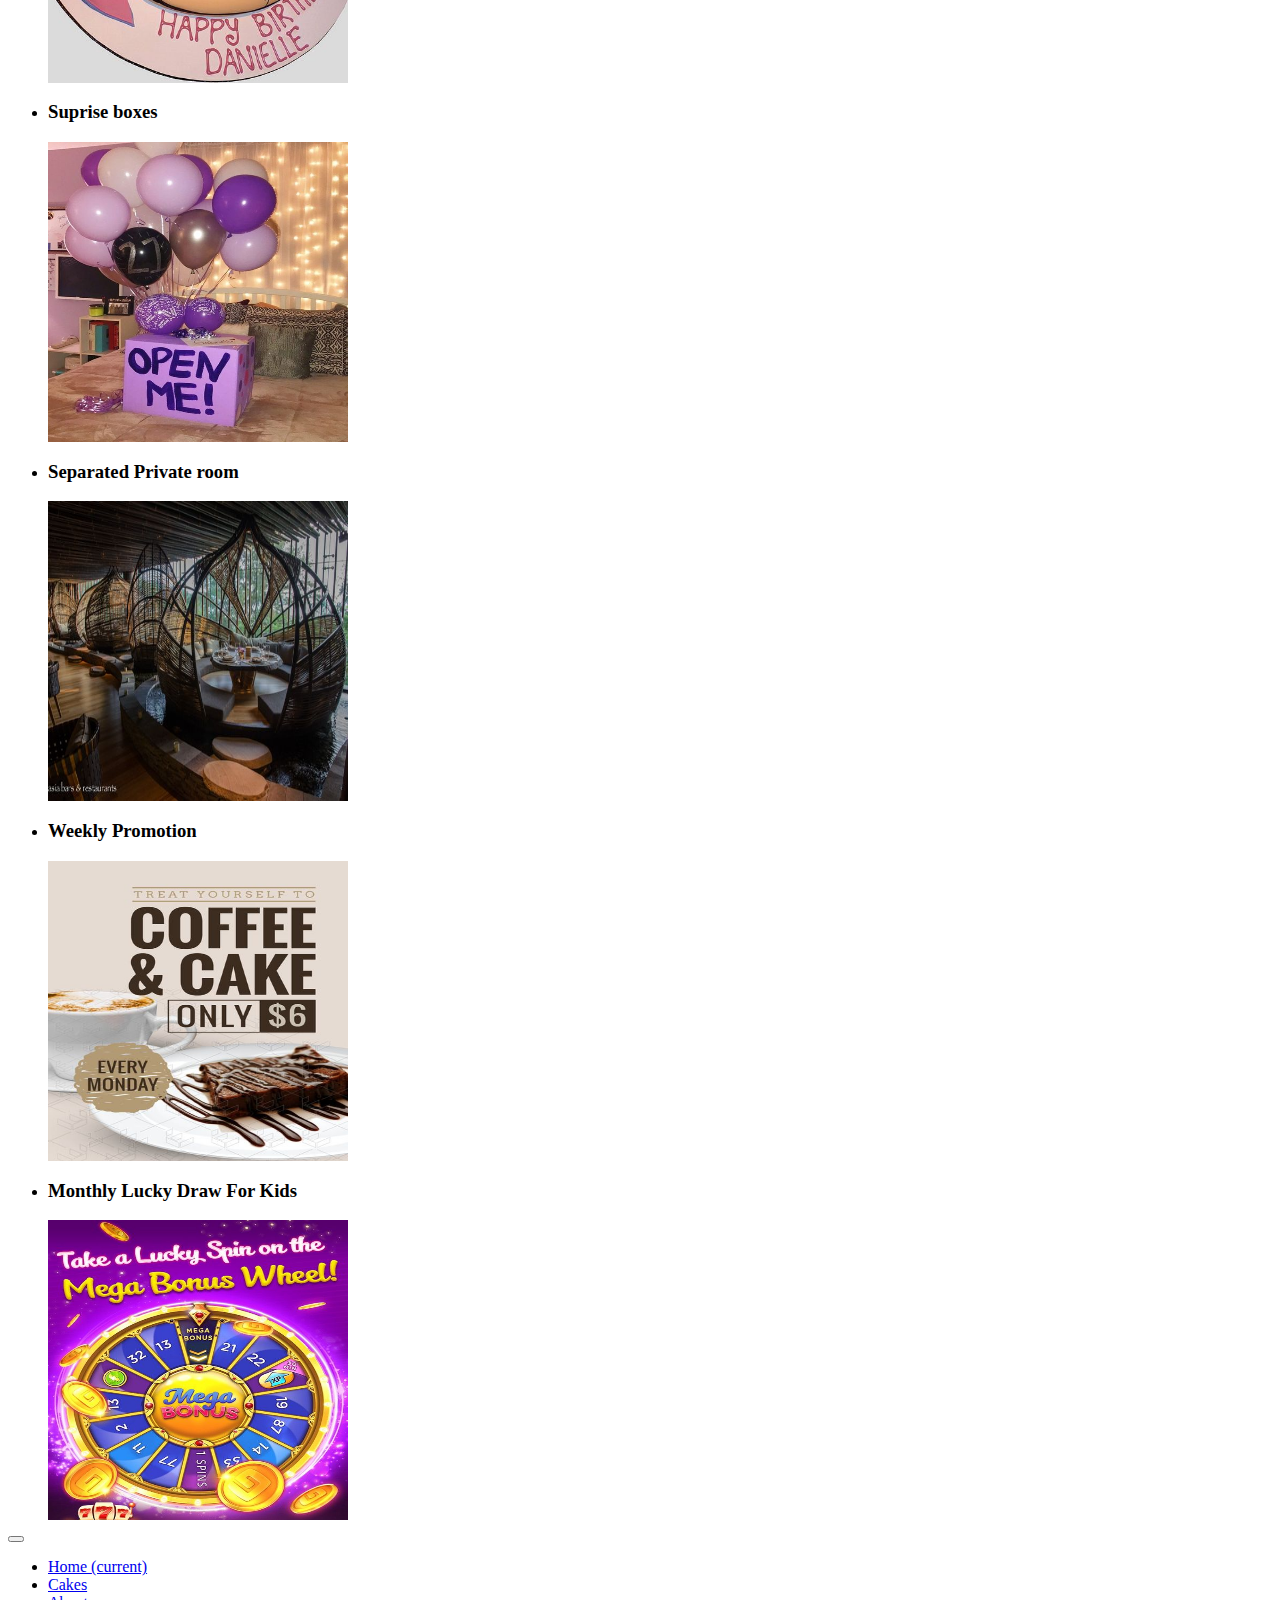
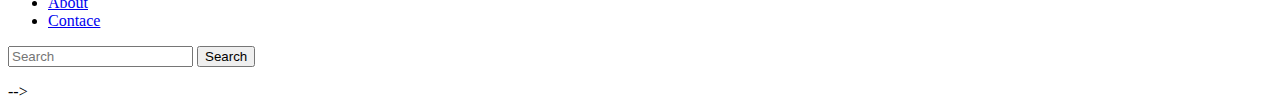
<file: testing.html>
<!-- <!DOCTYPE html>
<html>
<head>
	<title>Monster Desserts and Bakery</title>
	<meta name="viewport" content="width=device-width, initial-scale=1, shrink-to-fit=no">
	<link rel="stylesheet" type="text/css" href="bootstrap/css/bootstrap.min.css">
	<script type="text/javascript" src="bootstrap/js/jquery.min.js"></script>
	<script type="text/javascript" src="bootstrap/js/bootstrap.bundle.min.js"></script>
	<link rel="stylesheet" type="text/css" href="style.css">
	<link rel="stylesheet" type="text/css" href="fonts.css">
</head>
<body style="background-color: #4286f4;">
	<a href="about.html"></a>
	<div class="container">
		<nav class="navbar navbar-expand-lg navbar-light">
			<a class="navbar-brand" href="#"><img src="Image/logo.jpg" style="width: 300px; height: 150px">
				<div class="text"><h1>Monster Desserts and Bakery</h1></div></a>
				<button class="navbar-toggler" type="button" data-toggle="collapse" data-target="#navbarSupportedContent" aria-controls="navbarSupportedContent" aria-expanded="false" aria-label="Toggle navigation">
					<span class="navbar-toggler-icon"></span>
				</button>

				<div class="collapse navbar-collapse" id="navbarSupportedContent">
					<ul class="navbar-nav ml-auto">		<!-- mr-auto=>ml-auto -->
						<li class="nav-item active">
							<a class="nav-link" href="testing.html">Home <span class="sr-only">(current)</span></a>
						</li>
						<li class="nav-item">
							<a class="nav-link" href="cake.html">Cake</a>
						</li>
						<li class="nav-item">
							<a class="nav-link" href="about.html">About</a>
						</li>
						<li class="nav-item">
							<a class="nav-link" href="contact.html">Contace</a>
						</li>

					</ul>
					<!-- <form class="form-inline my-2 my-lg-0">
						<input class="form-control mr-sm-2" type="search" placeholder="Search" aria-label="Search">
						<button class="btn btn-outline-success my-2 my-sm-0" type="submit">Search</button>
					</form> -->
				</div>
			</nav>

			<div id="slider">
				<img src="Image/bunder2.jpg">
				<div class="quote">
					<h3>Your Pleasure is Our Treasure!</h3>
					<h3>Statr your great day with the best!</h3>

				</div>
			</div>

			<div class="text" id="colour"><h1>New Release from Monster</h1></div>

			<div class="container-fluid">
				<div class="row">
					<div class="col-sm-12">
						<div id="iname" class="carousel slide" data-ride="carousel1">
							<div class="carousel1-inner">
								<div class="carousel-item active">
									<div class="container">
										<div class="row">
											<div class="col-sm-12 col-lg-4">
												<div class="card" style="width: 300px; margin: auto;">
													<img src="Image/weeding5.jpg" class="card-img-top" width="100" height="250">
													<div class="card-body">
														<h4 class="card-title">Weeding Cake</h4>
														<h4 class="card-test">50,000</h4>

													</div>

												</div>

											</div>

											<div class="col-sm-12 col-lg-4">
												<div class="card" style="width: 300px;">
													<img src="Image/weeding9.jpg" class="card-img-top" width="100" height="250">
													<div class="card-body">
														<h4 class="card-title">Weeding Cake</h4>
														<h4 class="card-test">60,000</h4>

								x					</div>

												</div>

											</div>
											<div class="col-sm-12 col-lg-4">
												<div class="card" style="width: 300px;">
													<img src="Image/bakwer5.jpg" class="card-img-top" width="100" height="250">
													<div class="card-body">
														<h4 class="card-title">Fruit Bakery</h4>
														<h4 class="card-test">1,5000</h4>

													</div>

												</div>

											</div>


										</div>

									</div>

								</div>

								<div class="carousel-item">
									<div class="container">
										<div class="row">
											<div class="col-sm-12 col-lg-4">
												<div class="card" style="width: 300px; margin:auto;">
													<img src="Image/cupcake.jpg" class="card-img-top" width="100" height="250">
													<div class="card-body">
														<h4 class="card-title"> Choco CupCake</h4>
														<h4 class="card-test">3,500</h4>

													</div>

												</div>

											</div>

											<div class="col-sm-12 col-lg-4">
												<div class="card" style="width: 300px;">
													<img src="Image/cupcake13.jpg" class="card-img-top" width="100" height="250">
													<div class="card-body">
														<h4 class="card-title">Cookie CupCake</h4>
														<h4 class="card-test">3,500</h4>

													</div>

												</div>

											</div>
											<div class="col-sm-12 col-lg-4">
												<div class="card" style="width: 300px;">
													<img src="Image/cupcake9.jpg" class="card-img-top" width="100" height="250">
													<div class="card-body">
														<h4 class="card-title">Berry CupCake</h4>
														<h4 class="card-test">3,500</h4>

													</div>

												</div>

											</div>


										</div>

									</div>

								</div>

								<div class="carousel-item">
									<div class="container">
										<div class="row">
											<div class="col-sm-12 col-lg-4">
												<div class="card" style="width: 300px; margin:auto;">
													<img src="Image/desserts8.jpg" class="card-img-top" width="100" height="250">
													<div class="card-body">
														<h4 class="card-title">Berry Desserts</h4>
														<h4 class="card-test">5,000</h4>

													</div>

												</div>

											</div>

											<div class="col-sm-12 col-lg-4">
												<div class="card" style="width: 300px;">
													<img src="Image/desserts9.jpg" class="card-img-top" width="100" height="250">
													<div class="card-body">
														<h4 class="card-title">Berry Desserts</h4>
														<h4 class="card-test">5,000</h4>

													</div>

												</div>

											</div>
											<div class="col-sm-12 col-lg-4">
												<div class="card" style="width: 300px;">
													<img src="Image/desserts10.jpg" class="card-img-top" width="100" height="250">
													<div class="card-body">
														<h4 class="card-title">Berry Desserts</h4>
														<h4 class="card-test">5,000</h4>

													</div>

												</div>

											</div>


										</div>

									</div>

								</div>

							</div>
							<a class="carousel-control-prev" href="#iname" role="button" data-slide="prev">
								<span class="carousel-control-prev-icon" aria-hidden="true"></span>
								<span class="sr-only" aria-hidden="true">Previous</span>
							</a>
							<a class="carousel-control-next" href="#iname" role="button" data-slide="next">
								<span class="carousel-control-next-icon" aria-hidden="true"></span>
								<span class="sr-only">Next</span>
							</a>

						</div>

					</div>

				</div>
			</div>

			<div class="row">
				<div class="text" id="colour2"><h1>Our Services</h1></div>
				<ul>
					<div class="photo1">
						<li><h3>Door to door</h3></li><img src="Image/delivery.jpg" width="300" height="300">
					</div>	
					<div class="photo2">
						<li><h3>Ordered design</h3></li><img src="Image/ordered.jpg" width="300" height="300">
					</div>
					<div class="photo3">
						<li><h3>Suprise boxes</h3></li><img src="Image/suprise2.jpg" width="300" height="300">
					</div>
					<div class="photo4">
						<li><h3>Separated Private room</h3></li><img src="Image/private.jpg" width="300" height="300">
					</div>
					<div class="photo5">
						<li><h3>Weekly Promotion</h3></li><img src="Image/promotion.jpg" width="300" height="300">
					</div>
					<div class="photo6">
						<li><h3>Monthly Lucky Draw For Kids</h3></li><img src="Image/luckydraw.jpg" width="300" height="300">
					</div>
					
				</ul>
			</div>
			<nav class="navbar navbar-expand-lg navbar-light">
			<!-- <a class="navbar-brand" href="#"><img src="Image/logo.jpg" style="width: 300px; height: 150px">
				<h1>Monster Desserts and Bakery</h1></a> -->
				<button class="navbar-toggler" type="button" data-toggle="collapse" data-target="#navbarSupportedContent" aria-controls="navbarSupportedContent" aria-expanded="false" aria-label="Toggle navigation">
					<span class="navbar-toggler-icon"></span>
				</button>

				<div class="collapse navbar-collapse" id="navbarSupportedContent">
					<ul class="navbar-nav ml-auto">		<!-- mr-auto=>ml-auto -->
						<li class="nav-item active">
							<a class="nav-link" href="testing.html">Home <span class="sr-only">(current)</span></a>
						</li>
						<li class="nav-item">
							<a class="nav-link" href="cake.html">Cakes</a>
						</li>
						<li class="nav-item">
							<a class="nav-link" href="about.html">About</a>
						</li>
						<li class="nav-item">
							<a class="nav-link" href="contact.html">Contace</a>
						</li>

					</ul>
					<form class="form-inline my-2 my-lg-0">
						<input class="form-control mr-sm-2" type="search" placeholder="Search" aria-label="Search">
						<button class="btn btn-outline-success my-2 my-sm-0" type="submit">Search</button>
					</form>
				</div>
			</nav>


		</div>


	</body>
	</html>
 -->
</file>
<file: style.css>
#one{
	margin-left: 800;
}
div#slider img{
	width: 100%;
	height: 500px;
	object-fit: cover;
}

div.quote{
	position: absolute;
	/*background-color: rgba(255,255,255,0.5);*/
	top: 25%;
	left: 55%;
	padding: 30px;
	font-family:AmaticSC-Bold;
	color: #4286f4;
}
div.service{
	padding-left: 75px;
}
div.photo1{
	float: left;
text-align:center;
}
div.photo2{
	float: left;
text-align:center;
margin-left: 30px;
}
div.photo3{
	float: left;
text-align:center;
margin-left: 30px;

}
div.photo4{
	float: left;
text-align:center;


}
div.photo5{
	float: left;
text-align:center;
margin-left: 30px;

}
div.photo6{
	float: left;
text-align:center;
margin-left: 30px;

}
div.text{
	font-family: "Pacifico-Regular";
	font-size: 50px;
}

div#colour{
	color: dark;
	}
div#colour2{
	color: dark;
}
div.card-body h4{
	color:#4286f4 ;
	font-family: "Pacifico-Regular";
	font-size: 30px;
}
div.about1 img{
	width: 30%;
	height:300px;
	float:left;
}
div.about2 img{
	width: 30%;
	height: 300px;
	float: left;
	margin-left: 10px;

}
div.about3 img{
	width: 30%;
	height: 300px;
	float: left;
	margin-left: 10px;
	}
div.monster{
	/*color:#4286f4 ;*/
	font-family: "Pacifico-Regular";
	font-size: 30px;
	}
div.monster p{
	/*color:#4286f4 ;*/
	font-family: "Pacifico-Regular";
	font-size: 25px;
	}
div#help{
	font-family:AmaticSC-Bold;
	color:red;
	font-size: 900px;
}
div.address p{
	float: left;
}
* {
  box-sizing: border-box;
}

/* Style inputs */
input[type=text], select, textarea {
  width: 100%;
  padding: 12px;
  border: 1px solid ;
  margin-top: 6px;
  margin-bottom: 16px;
  resize: vertical;
}

input[type=submit] {
  color: white;
  padding: 12px 20px;
  border: none;
  cursor: pointer;
}

/*input[type=submit]:hover {
  background-color: #45a049;
}*/

/* Style the container/contact section */
.container {
  border-radius: 5px;
  padding: 10px;
}input[type=submit]:hover {
  background-color: #45a049;
}

/* Create two columns that float next to eachother */
.column {
  float: left;
  width: 50%;
  margin-top: 6px;
  padding: 20px;
}

/* Clear floats after the columns */
.row:after {
  content: "";
  display: table;
  clear: both;
}

/* Responsive layout - when the screen is less than 600px wide, make the two columns stack on top of each other instead of next to each other */
@media screen and (max-width: 600px) {
  .column, input[type=submit] {
    width: 100%;
    margin-top: 0;
  }
 div.cake h1{
  font-family:AmaticSC-Bold;
	color: #4286f4;
  }
</file>
<file: fonts.css>
@font-face{
	font-family:"Cinzel-Regular";
	src: url('Fonts/Cinzel-Regular.ttf'); 
}
@font-face{
	font-family:"Cinzel-Black";
	src: url('Fonts/Cinzel-Black.ttf');
}
@font-face{
	font-family:"Cinzel-Bold";
	src: url('Fonts/Cinzel-Bold.ttf');
}
@font-face{
	font-family:"Pacifico-Regular";
	src: url('Fonts/Pacifico-Regular.ttf');
}
@font-face{
	font-family: "AmaticSC-Bold";
	src: url('Fonts/AmaticSC-Bold.ttf');
}
</file>
